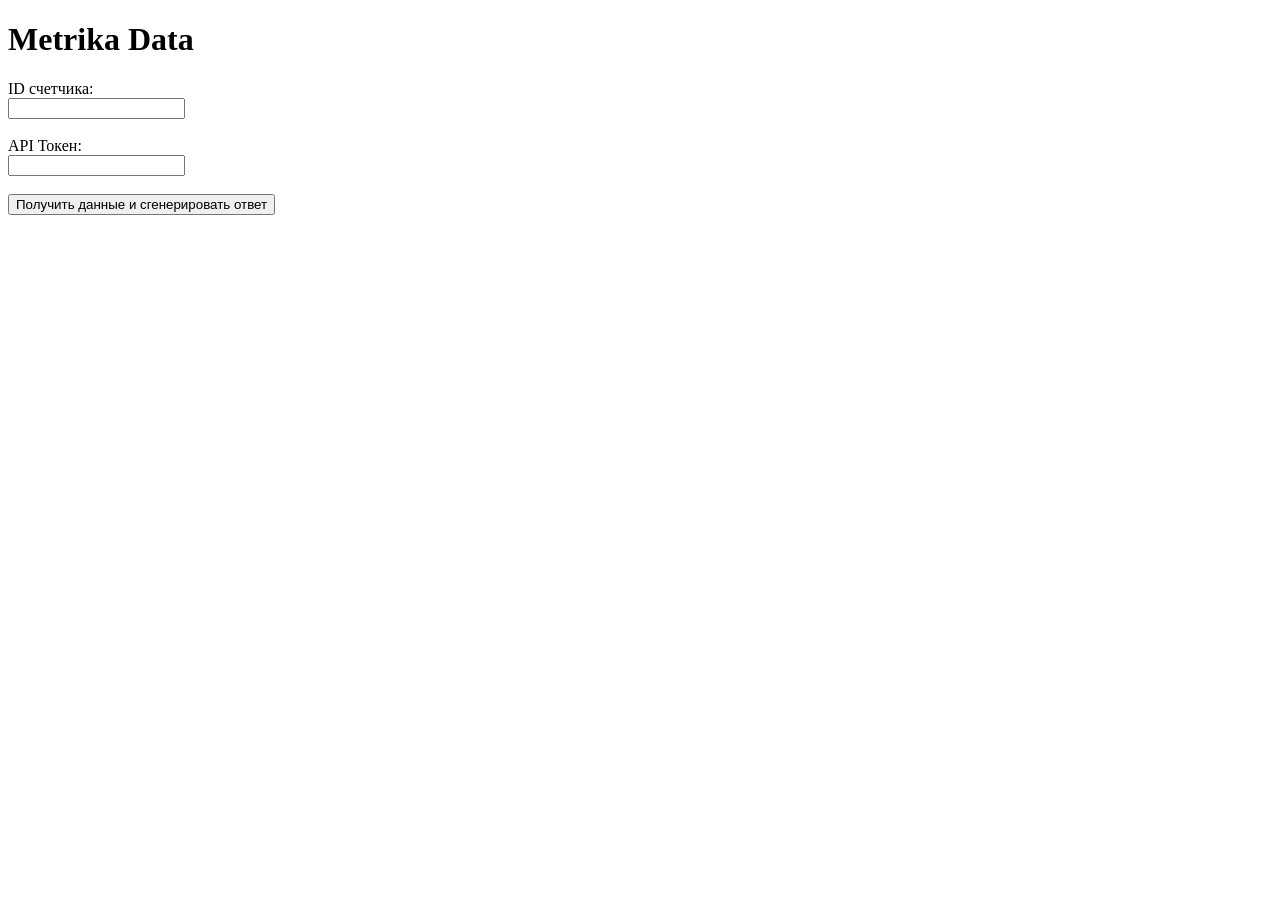
<file: BeeAI/mistral_api/templates/mistral_api/index.html>
<!DOCTYPE html>
<html>
<head>
    <title>Metrika + Mistral</title>
</head>
<body>
    <h1>Metrika Data</h1>
    <form id="metrikaForm">
        <label for="counter_id">ID счетчика:</label><br>
        <input type="text" id="counter_id" name="counter_id"><br><br>

        <label for="api_token">API Токен:</label><br>
        <input type="text" id="api_token" name="api_token"><br><br>

        <button type="button" onclick="sendData()">Получить данные и сгенерировать ответ</button>
    </form>

    <div id="response"></div>

    <script>
        async function sendData() {
            const counterId = document.getElementById("counter_id").value;
            const apiToken = document.getElementById("api_token").value;

            const data = {
                counter_id: counterId,
                api_token: apiToken
            };

            try {
                const response = await fetch("/mistral/metrika/", {  
                    method: "POST",
                    headers: {
                        "Content-Type": "application/json",
                        "X-CSRFToken": getCookie("csrftoken") //Важно для защиты от CSRF
                    },
                    body: JSON.stringify(data)
                });

                if (!response.ok) {
                    throw new Error(`HTTP error! status: ${response.status}`);
                }

                const responseData = await response.json();
                document.getElementById("response").innerText = "Ответ: " + responseData.response;

            } catch (error) {
                console.error("Ошибка:", error);
                document.getElementById("response").innerText = "Ошибка: " + error;
            }
        }

        // Функция для получения значения CSRF-токена из cookies
        function getCookie(name) {
            let cookieValue = null;
            if (document.cookie && document.cookie !== '') {
                const cookies = document.cookie.split(';');
                for (let i = 0; i < cookies.length; i++) {
                    let cookie = cookies[i].trim();
                    // Does this cookie string begin with the name we want?
                    if (cookie.substring(0, name.length + 1) === (name + '=')) {
                        cookieValue = decodeURIComponent(cookie.substring(name.length + 1));
                        break;
                    }
                }
            }
            return cookieValue;
        }
    </script>
</body>
</html>
</file>
